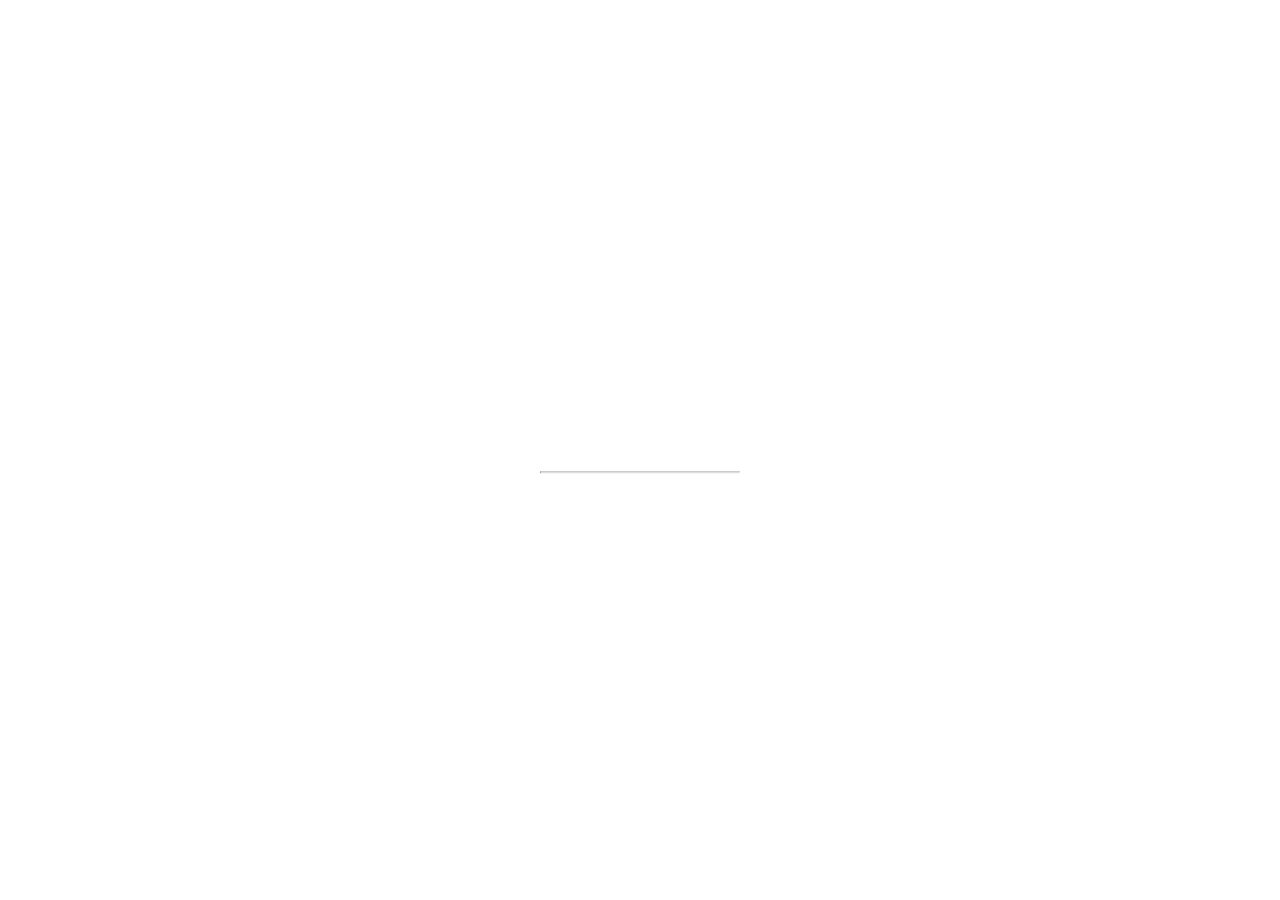
<file: Index.html>
<!DOCTYPE html>
<html lang="en">
 <body>
  <link rel="stylesheet" href="Style.css"/>
<div class="bgimg">
  <div class="topleft">
  <p>Consumer Care SharePoint</p>
</div>
   <div class="middle">
   <h1>COMING SOON</h1>
   <hr>
   <p>35 days left</p>
 </div>
   <div class="bottomleft">
   <p>Tempur-Sealy</p>
 </div>
 </div>
 </body>
 </html>
</file>
<file: Style.css>
body, html{
    height: 100%;
    width: 100%;
    margin: 0;
    padding: 0;
}

.bgimg {
    background-image: url(https://images.unsplash.com/photo-1444080748397-f442aa95c3e5?ixlib=rb-0.3.5&amp;fm=jpg&amp;crop=entropy&amp;cs=srgb&amp;dl=ryan-hutton-37733-unsplash.jpg);
    height: 100%;
    width: 100%;
    background-position: center;
    background-size: cover;
    position: relative;
    color: #fff;
    font-family: "Courier New", Courier, monospace;
    font-size: 25px;
}

.topleft {
    position: absolute;
    top: 0;
    left: 16px;
}

.bottomleft {
    position: absolute;
    bottom: 0;
    left: 16px;
}

.middle {
    position: absolute;
    top: 50%;
    left: 50%;
    transform: translate(-50%, -50%);
    text-align: center;
}

hr {
    margin: auto;
    width: 60%;
}
</file>
